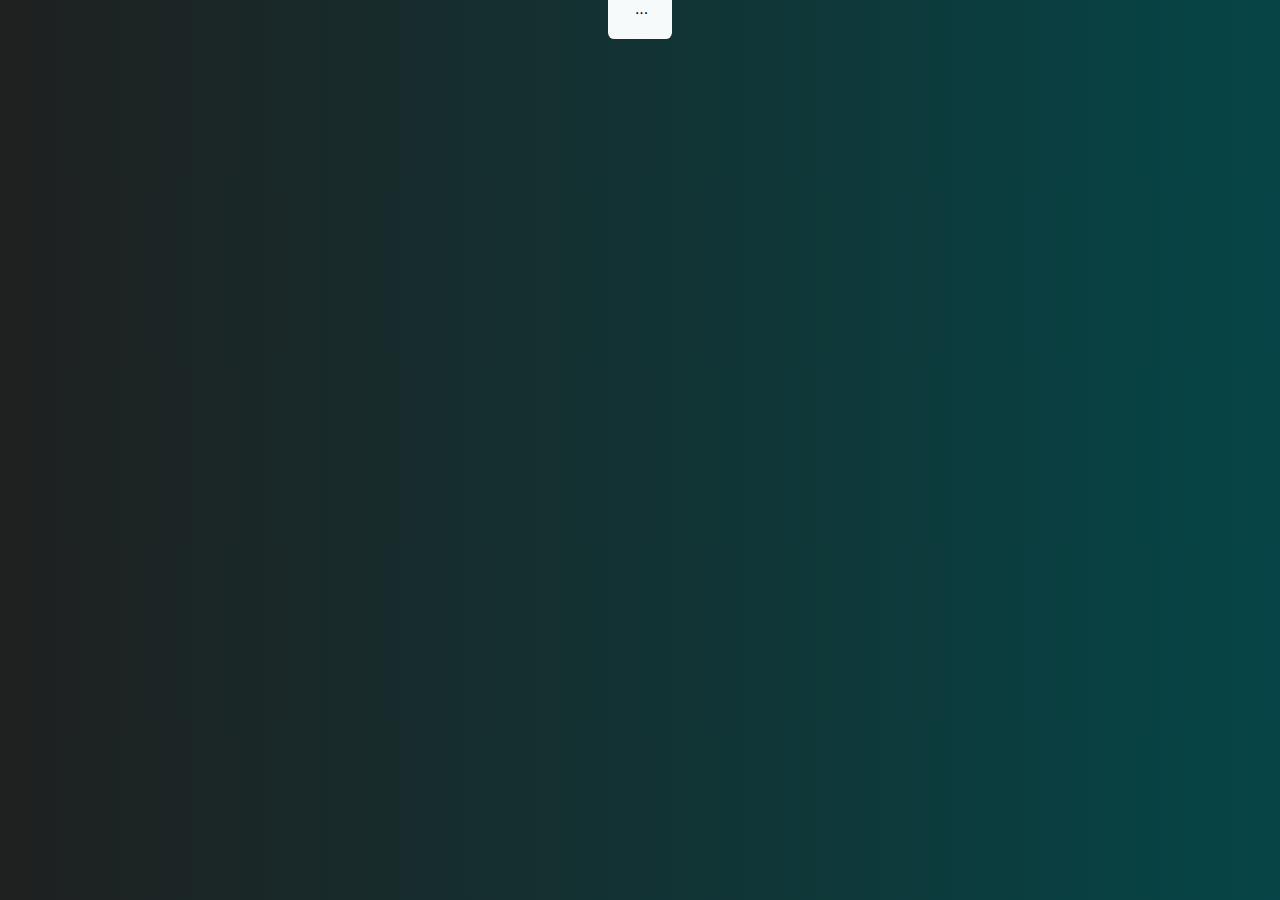
<file: Index.html>
<!DOCTYPE html>
<html lang="en">

<head>
  <meta charset="UTF-8" />
  <meta name="viewport" content="width=device-width, initial-scale=1.0" />
  <meta http-equiv="X-UA-Compatible" content="ie=edge" />
  <title>flex Image</title>
  <link rel="stylesheet" href="./style.css" />
  <link rel="stylesheet" href="https://cdnjs.cloudflare.com/ajax/libs/animate.css/3.7.0/animate.min.css" />
  <link rel="stylesheet" href="https://use.fontawesome.com/releases/v5.7.1/css/all.css" integrity="sha384-fnmOCqbTlWIlj8LyTjo7mOUStjsKC4pOpQbqyi7RrhN7udi9RwhKkMHpvLbHG9Sr"
    crossorigin="anonymous" />
</head>

<body>
  <div class="container">
    <div class="wrapper">
      <label for="files" class="label">
        <input type="file" id="myfile" style="display:none" webkitdirectory directory />
        <i class="fas fa-download fa-2x"></i>
        <input type="button" value="..." id="filebtn" onclick="document.getElementById('myfile').click();" />
      </label>
    </div>
  </div>
  <div class="row">
    <div class="column"></div>
    <div class="column"></div>
    <div class="column"></div>
    <div class="column"></div>
  </div>

  <script src="./main.js"></script>
</body>

</html>
</file>
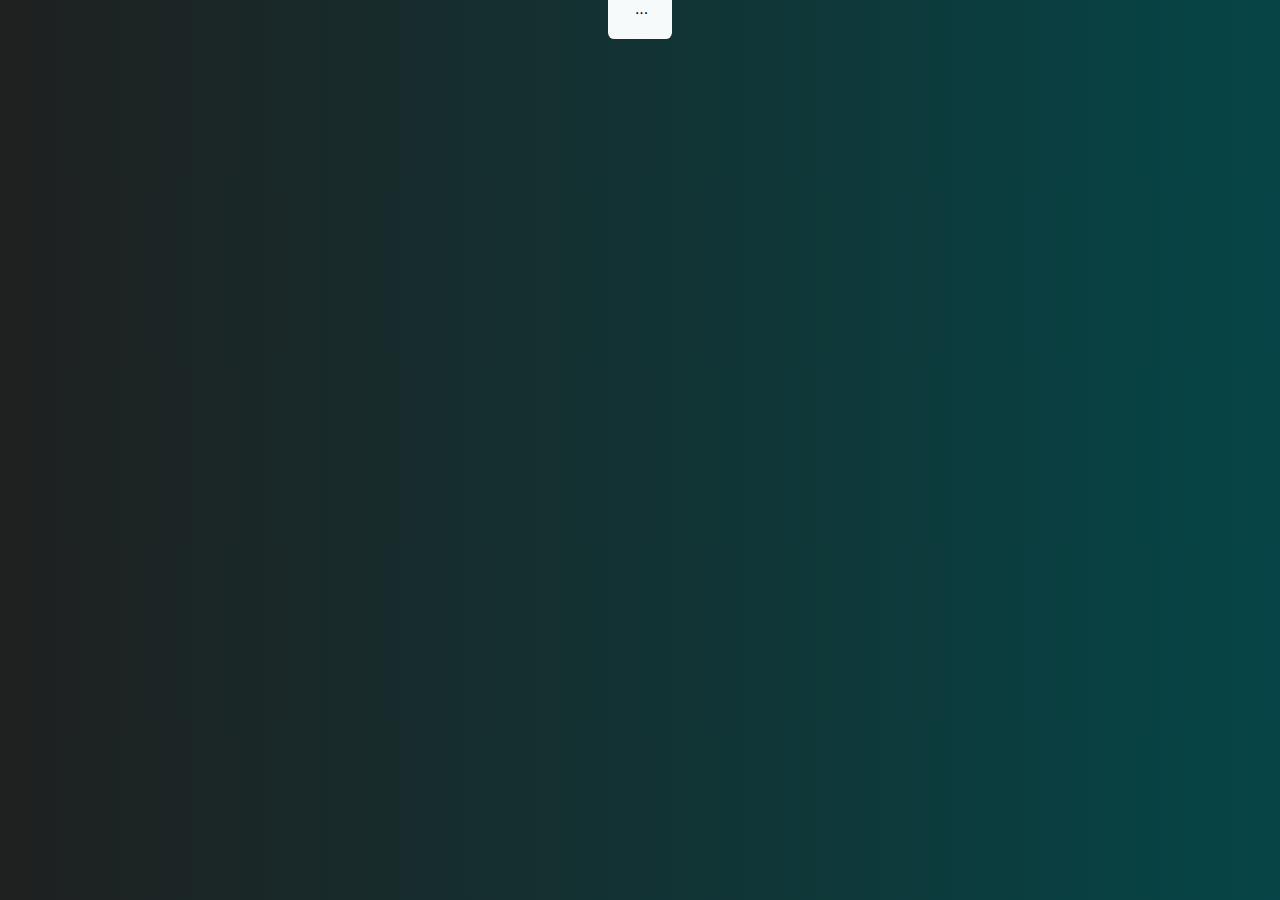
<file: imageshare/Index.html>
<!DOCTYPE html>
<html lang="en">

<head>
  <meta charset="UTF-8" />
  <meta name="viewport" content="width=device-width, initial-scale=1.0" />
  <meta http-equiv="X-UA-Compatible" content="ie=edge" />
  <title>flex Image</title>
  <link rel="stylesheet" href="./style.css" />
  <link rel="stylesheet" href="https://cdnjs.cloudflare.com/ajax/libs/animate.css/3.7.0/animate.min.css" />
  <link rel="stylesheet" href="https://use.fontawesome.com/releases/v5.7.1/css/all.css" integrity="sha384-fnmOCqbTlWIlj8LyTjo7mOUStjsKC4pOpQbqyi7RrhN7udi9RwhKkMHpvLbHG9Sr"
    crossorigin="anonymous" />
</head>

<body>
  <div class="container">
    <div class="wrapper">
      <label for="files" class="label">
        <input type="file" id="myfile" style="display:none" webkitdirectory directory />
        <i class="fas fa-download fa-2x"></i>
        <input type="button" value="..." id="filebtn" onclick="document.getElementById('myfile').click();" />
      </label>
    </div>
  </div>
  <div class="row">
    <div class="column"></div>
    <div class="column"></div>
    <div class="column"></div>
    <div class="column"></div>
  </div>

  <script src="./main.js"></script>
</body>

</html>
</file>
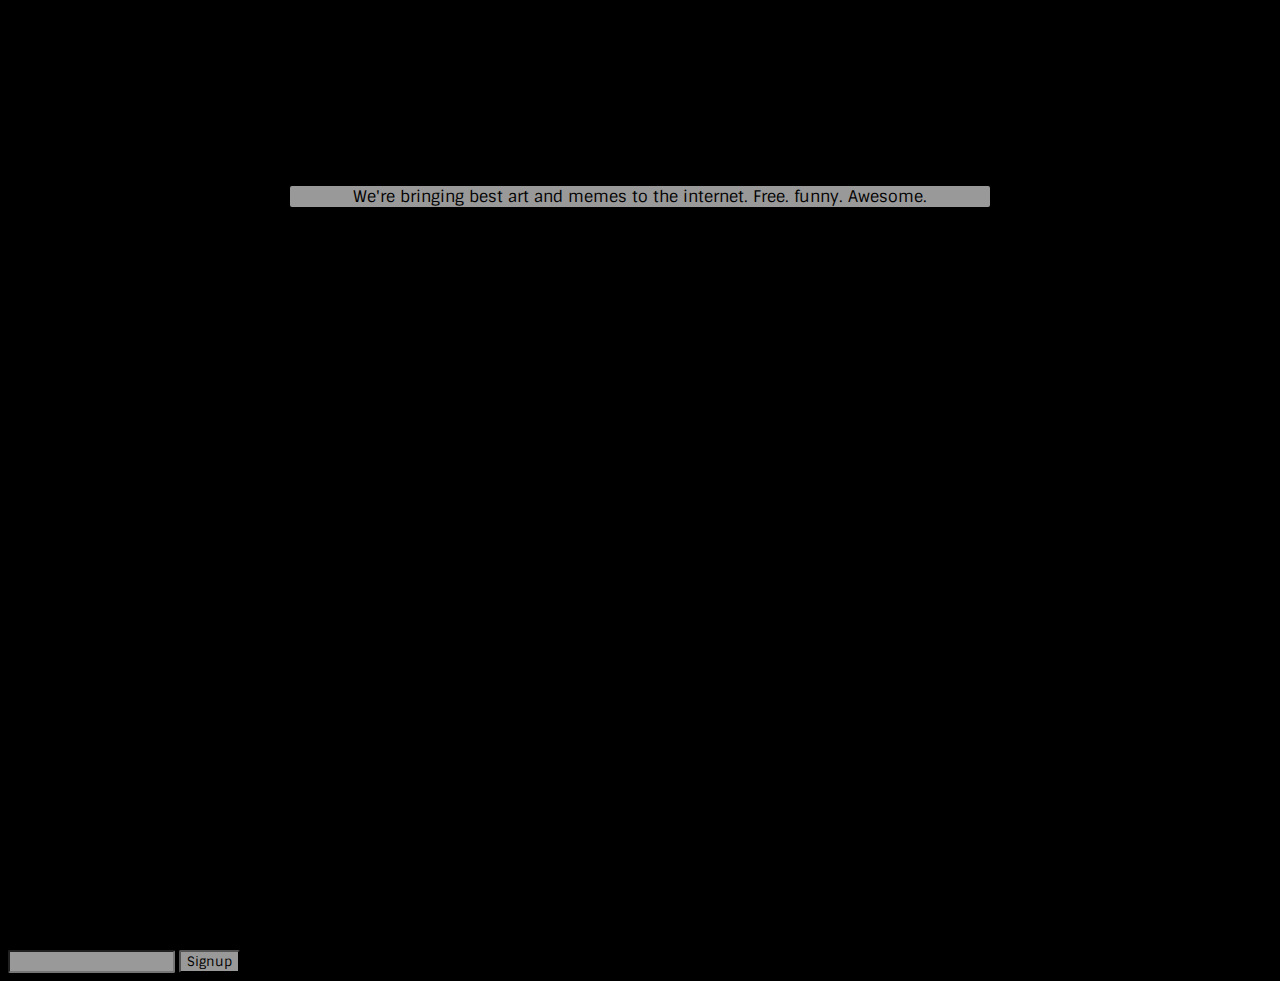
<file: templates/index.html>
<!DOCTYPE html>
<html lang="en">
  <head>
    <meta charset="utf-8">
    <title>Art gallery</title>

    <link     href='http://fonts.googleapis.com/css?family=Sintony:400,700'     rel='stylesheet' type='text/css'>

    <style type="text/css">
      body
      {
        background-color:#000;
      }

      h1
      {
        font-size:48px;
        margin-top:0;
        font-family:Arial, sans-serif;
        text-shadow:2px 0 15px #292929;
        letter-spacing:4px;
        text-decoration:none;
        color:#DDD;
      }

      #banner
      {
        width:700px;
        height:700px;
        text-align:center;
        background-image:url(https://raw.githubusercontent.com/kcoder63/Eddiehub_share/main/assets/images/showme.png);
        background-repeat:no-repeat;
        border-radius:2px;
        margin:90px auto auto;
        padding:80px 0;
      }

      .lead
      {
        background-color:rgba(255,255,255,0.6);
        border-radius:2px;
        box-shadow:rgba(0,0,0,0.2) 0 1px 3px;
        font-family:Sintony, sans-serif;
        text-align:center;
      }
    </style>

  </head>

  <body>
    <div id="banner">
      <p class="lead">We're bringing best art and memes to the internet. Free.  funny. Awesome.</p>
    </div>
    <div id="emailform">
     <form action="/signup" method="post">
       <input type="text" class="lead" name="email"></input>
       <input type="submit" class="lead" value="Signup"></input>
     </form>
    </div>
  </body>
</html>
</file>
<file: style.css>
body {
  background: #353838;
  /* fallback for old browsers */
  background: linear-gradient( to right, #1f2020, #064547);
  /* W3C, IE 10+/ Edge, Firefox 16+, Chrome 26+, Opera 12+, Safari 7+ */
}

* {
  box-sizing: border-box;
  padding: 0;
  margin: 0;
}

.container {
  text-align: center;
}

.container .h1 {
  padding: 1em 2em;
  color: whitesmoke;
  font-family: sans-serif;
}

.wrapper {
  display: inline;
  padding: 1.4em 2em;
  border-radius: 0.4em;
  background: #f6fafa;
  position: relative;
  color: #1c1e2d;
}

.container #filebtn {
  border: 0;
  background: none;
  font-size: 1em;
  padding-left: 0.2em;
  cursor: pointer;
  position: absolute;
  top: 0%;
  left: 0%;
  width: 100%;
  height: 100%;
}

.container .lable {
  font-size: 1.5em;
}

.row {
  display: flex;
  flex-wrap: wrap;
  padding: 5em;
}

.column {
  flex: 25%;
  padding: 0.1em;
}

.column .img {
  width: 100%;
  display: none;
  border: 2px solid #e5e6e6;
}
</file>
<file: imageshare/style.css>
body {
  background: #353838;
  /* fallback for old browsers */
  background: linear-gradient( to right, #1f2020, #064547);
  /* W3C, IE 10+/ Edge, Firefox 16+, Chrome 26+, Opera 12+, Safari 7+ */
}

* {
  box-sizing: border-box;
  padding: 0;
  margin: 0;
}

.container {
  text-align: center;
}

.container .h1 {
  padding: 1em 2em;
  color: whitesmoke;
  font-family: sans-serif;
}

.wrapper {
  display: inline;
  padding: 1.4em 2em;
  border-radius: 0.4em;
  background: #f6fafa;
  position: relative;
  color: #1c1e2d;
}

.container #filebtn {
  border: 0;
  background: none;
  font-size: 1em;
  padding-left: 0.2em;
  cursor: pointer;
  position: absolute;
  top: 0%;
  left: 0%;
  width: 100%;
  height: 100%;
}

.container .lable {
  font-size: 1.5em;
}

.row {
  display: flex;
  flex-wrap: wrap;
  padding: 5em;
}

.column {
  flex: 25%;
  padding: 0.1em;
}

.column .img {
  width: 100%;
  display: none;
  border: 2px solid #e5e6e6;
}
</file>
